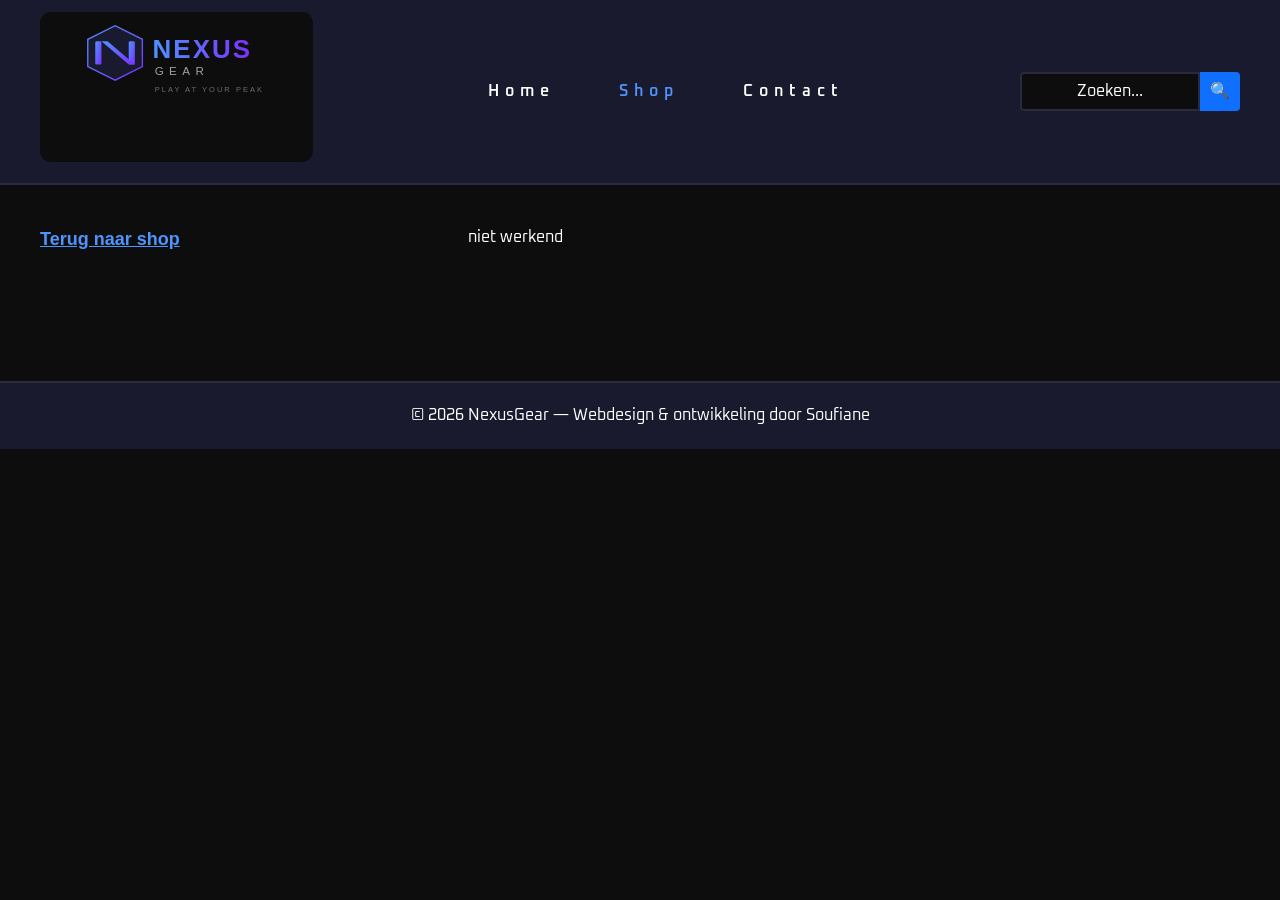
<file: product-detail.html>
<!DOCTYPE html>
<html lang="en">
<head>
    <meta charset="UTF-8">
    <meta name="viewport" content="width=device-width, initial-scale=1.0">
    <title>Document</title>
    <link rel="stylesheet" href="./css/reset.css">
    <link rel="stylesheet" href="./css/general.css">
    <link rel="stylesheet" href="css/product.css">
    <script src="./js/product-detail.js"></script>

</head>
<body>

    <header>
        <a href="index.html" class="logo">
            <img src="assets/logo.svg" alt="NexusGear Logo">
        </a>
        
        <nav>
            <ul>
                <li><a href="index.html">Home</a></li>
                <li><a href="shop.html" class="active">Shop</a></li>
                <li><a href="contact.html">Contact</a></li>
            </ul>
        </nav>

        <div class="search-bar">
            <input type="text" placeholder="Zoeken...">
            <button>&#128269;</button>
        </div>
    </header>

    <main id="product-page">
        <p>Product word geladne</p>
    </main>

    <footer>
        <p>&copy; 2026 NexusGear &mdash; Webdesign &amp; ontwikkeling door Soufiane</p>
    </footer>
</body>
</html>
</file>
<file: css/general.css>
@import url('https://fonts.googleapis.com/css2?family=Oxanium:wght@200..800&display=swap');

:root {
    --background-color: #0d0d0d;
    --background-alt: #1a1a2e;
    --text-color: white;
    --primary-color: #0f6fff;
    --primary-dark: #0a4fcc;
    --primary-light: #4d94ff;
    --secondary-color: #7b2fff;
    --secondary-light: #a366ff;
    --border-color: #2a2a3e;
}

body {
    background-color: var(--background-color);
    color: var(--text-color);
    font-family: "Oxanium", sans-serif;
    line-height: 1.6;
}

h1, h2, h3 {
    font-family: "Oxanium", sans-serif;
    font-weight: 700;
    line-height: 1.2;
}

h1 { font-size: 2rem;}
h2 { font-size: 1.5rem;}
h3 { font-size: 1.1rem;}

header {
    background-color: var(--background-alt);
    border-bottom: 2px solid var(--border-color);
    padding: 12px;
    text-align: center;
}

header .logo img {
    height: 150px;
}

header nav ul {
    display: flex;
    flex-direction: column;
    gap: 20px;
    margin-bottom: 2rem;
}

header nav ul li a {
    font-family: "Oxanium", sans-serif;
    font-weight: 600;
    font-size: 1rem;
    letter-spacing: 6px;
    color: var(--text-color);
}

header nav ul li a:hover,
header nav ul li a.active {
    color: var(--primary-light);
}

header .search-bar {
    display: flex;
    justify-content: center;
}

header .search-bar input {
    width: 180px;
    padding: 5px 10px;
    border: 2px solid var(--border-color);
    border-radius: 4px 0 0 4px;
    background-color: var(--background-color);
    color: var(--text-color);
    font-size: 1rem;
}

header .search-bar button {
    padding: 6px 10px;
    background-color: var(--primary-color);
    color: #fff;
    border-radius: 0 4px 4px 0;
    font-size: 1rem;
}

main {
    padding: 20px 20px;
}

.btn {
    display: inline-block;
    background-color: var(--primary-color);
    color: #fff;
    font-family: "Oxanium", sans-serif;
    font-weight: 600;
    font-size: 1rem;
    padding: 8px 20px;
    border-radius: 4px;
    letter-spacing: 2px;
}

.btn:hover {
    background-color: var(--primary-dark);
}

.btn-secondary {
    display: inline-block;
    background-color: var(--secondary-color);
    color: #fff;
    font-family: "Oxanium", sans-serif;
    font-weight: 600;
    font-size: 1rem;
    padding: 8px 20px;
    border-radius: 4px;
    letter-spacing: 2px;
}

.btn-secondary:hover {
    background-color: var(--secondary-light);
}

footer {
    background-color: var(--background-alt);
    border-top: 2px solid var(--border-color);
    text-align: center;
    margin-top: 40px;
    padding: 20px 15px;
    color: var(--text-color);
    font-size: 1rem;
}

@media (min-width: 1024px) {
    header {
        display: flex;
        align-items: center;
        justify-content: space-between;
        padding: 12px 40px;
    }

    header .logo  {
        flex-direction: flex-start;
    }

    header nav ul {
        flex-direction: row;
        gap: 4rem;
        margin-bottom: 0;
    }

    header nav ul li {
        right: 0;
    }

    header .search-bar {
        justify-content: flex-end;
    }
}
</file>
<file: css/product.css>
/* Backlink */
.back-link,
.terug-link {
    display: inline-block;
    margin-bottom: 16px;
    font-size: 0.85rem;
    color: var(--primary-light);
    font-family: 'Rajdhani', sans-serif;
    font-weight: 600;
}

.back-link:hover,
.terug-link:hover {
    color: var(--primary-color);
}

/* Product title */
.product-detail h1 {
    font-size: 1.8rem;
    color: var(--primary-light);
    margin-bottom: 12px;
}

/* Product image */
.product-detail figure img {
    width: 100%;
    border-radius: 8px;
    border: 1px solid var(--border-color);
    margin-bottom: 8px;
}

.product-detail figcaption {
    font-size: 2rem;
    margin-bottom: 20px;
    text-align: center;
}

/* description */
.description,
.beschrijving {
    font-size: 1.4rem;
    margin-bottom: 20px;
}

/* Specifications title */
.product-detail h2 {
    font-size: 1.1rem;
    margin-bottom: 10px;
}

/* Specifications list */
.specifications,
.specificaties {
    margin-bottom: 24px;
}

.specifications li,
.specificaties li {
    font-size: 1.3rem;
    padding: 7px 12px;
    margin-bottom: 6px;
    background-color: var(--background-alt);
    border-left: 3px solid var(--primary-color);
}

/* Product price */
.product-price {
    font-size: 1.4rem;
    font-weight: 700;
    color: var(--secondary-light);
    margin-bottom: 20px;
}

/* Action buttons */
.product-actions {
    display: flex;
    flex-direction: column;
    gap: 10px;
}

@media (min-width: 1024px) {

    main {
        display: grid;
        grid-template-columns: 380px 1fr;
        grid-template-areas:
            "terug  tekst"
            "foto   tekst"
            "foto   tekst";
        gap: 16px 48px;
        align-items: start;
        padding: 40px;
    }

    main .back-link,
    main .terug-link        { grid-area: terug; font-size: large; text-decoration: underline;}

    /* Foto links */
    main .product-detail figure { grid-area: foto;}

    /* Alle tekst rechts */
    main .product-detail h1,
    main .product-detail .description,
    main .product-detail .beschrijving,
    main .product-detail h2,
    main .product-detail .specifications,
    main .product-detail .specificaties,
    main .product-detail .product-price,
    main .product-detail .product-actions {
        grid-area: tekst;
    }

    /* Knoppen */
    .product-actions {
        flex-direction: row;
    }
}
</file>
